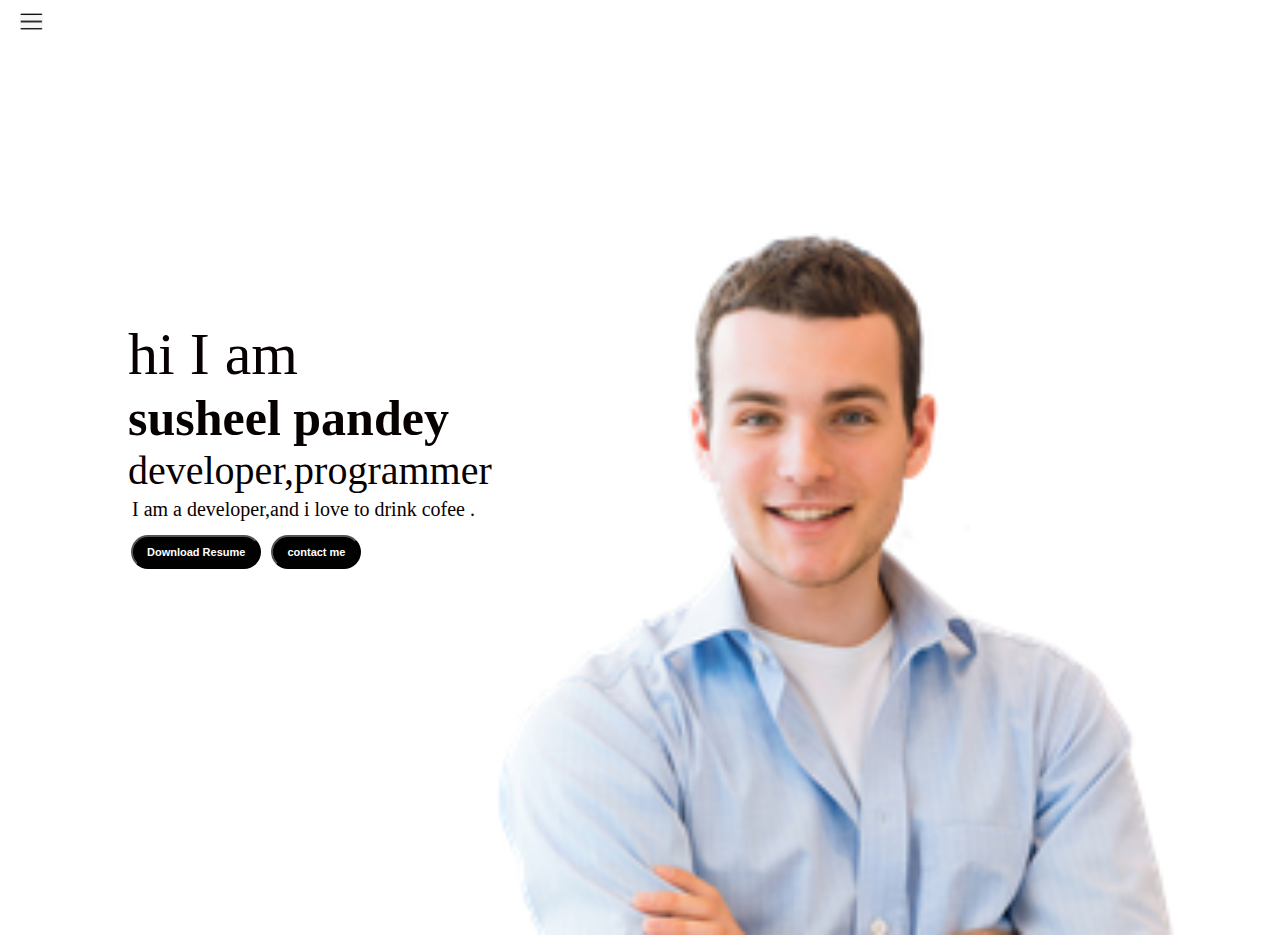
<file: index.html>
<!DOCTYPE html>
<html lang="en">
  <head>
    <meta charset="UTF-8" />
    <meta http-equiv="X-UA-Compatible" content="IE=edge" />
    <meta name="viewport" content="width=device-width, initial-scale=1.0" />
    <title>susheel pandey-web developer,programmer,ML enthusiast</title>
    <link rel="stylesheet" href="style.css" />
  </head>

  <body>
    <div class="container">
      <div class="sidebar sidebarGo">
        <nav>
          <ul>
            <li><a href="./index.html">Home</a></li>
            <li><a href="./intro.html">intro</a></li>
            <li><a href="./services.html">services</a></li>
            <li><a href="./resume.html">Resume</a></li>
            <li><a href="./blog.html">Blog</a></li>
            <li><a href="./contact.html">contact</a></li>
          </ul>
        </nav>
      </div>
      <div class="main">
        <div class="hamburger">
          <img src="sidebar.png" class="sidebar ham" width="23px" />
          <img
            src="cross.png"
            class="cross"
            id="cross1"
            alt=""
            srcset=""
            width="23px"
          />
        </div>
        <div class="info">
          <div class="devinfo">
            <div class="hello">hi I am</div>
            <div class="name">susheel pandey</div>
            <div class="about">developer,programmer</div>
            <div class="moreabout">
              I am a developer,and i love to drink cofee .
            </div>
            <div class="buttons">
              <a href="./resume.txt" target="_blank">
                <button>Download Resume</button></a
              >
              <a href="./contact.html"><button>contact me</button></a>
            </div>
          </div>
          <div class="devpic">
            <img src="dev.png" alt="sachin" />
          </div>
        </div>
      </div>
    </div>
    <script src="script.js"></script>
  </body>
</html>
</file>
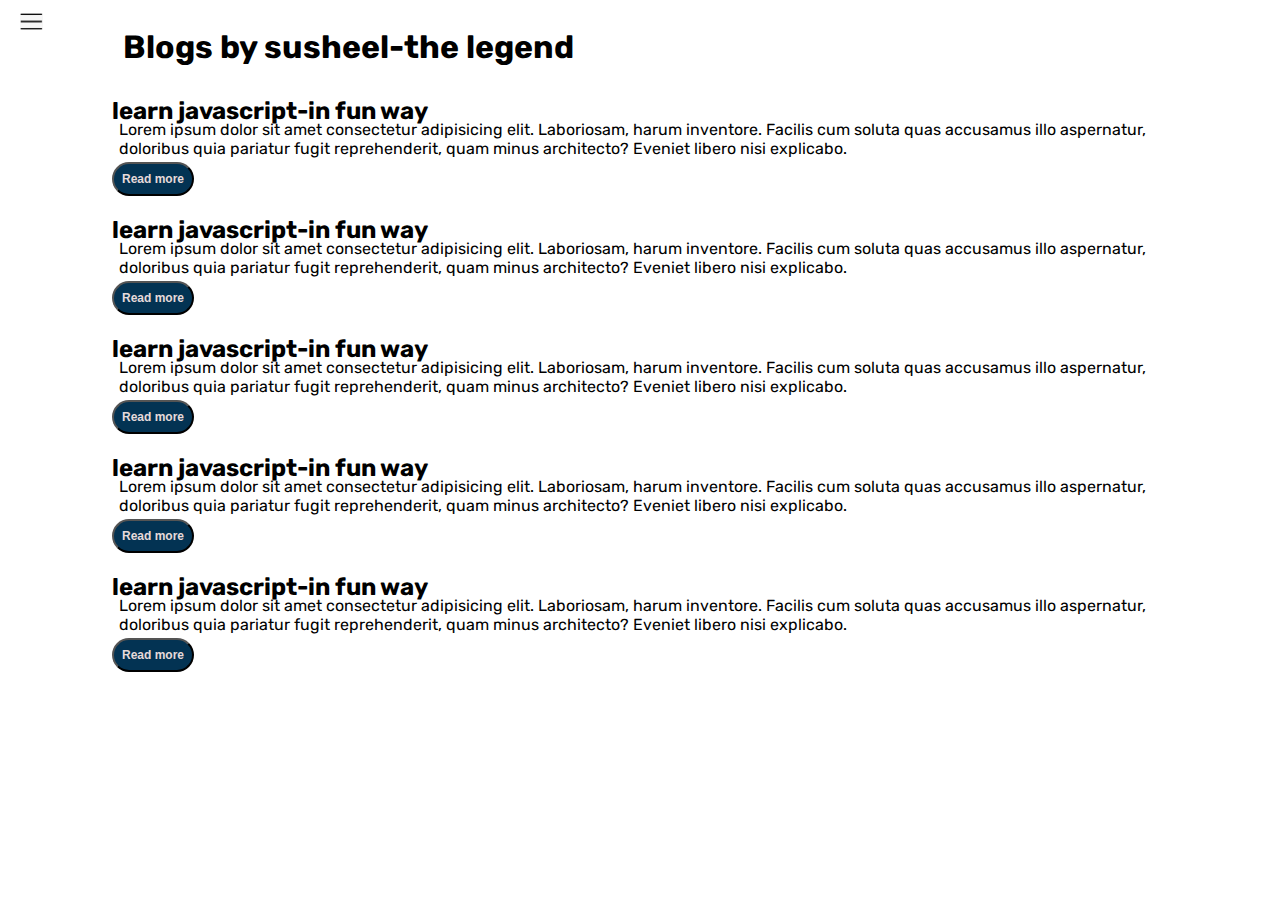
<file: blog.html>
<!DOCTYPE html>
<html lang="en">
  <head>
    <meta charset="UTF-8" />
    <meta http-equiv="X-UA-Compatible" content="IE=edge" />
    <meta name="viewport" content="width=device-width, initial-scale=1.0" />
    <title>susheel pandey-web developer,programmer,ML enthusiast</title>
    <link rel="stylesheet" href="style.css" />
  </head>

  <body>
    <div class="container">
      <div class="sidebar sidebarGo">
        <nav>
          <ul>
            <li><a href="./index.html">Home</a></li>
            <li><a href="./intro.html">intro</a></li>
            <li><a href="./services.html">services</a></li>
            <li><a href="./resume.html">Resume</a></li>
            <li><a href="./blog.html">Blog</a></li>
            <li><a href="./contact.html">contact</a></li>
          </ul>
        </nav>
      </div>
      <div class="main">
        <div class="hamburger">
          <img src="sidebar.png" class="sidebar ham" width="23px" />
          <img
            src="cross.png"
            class="cross"
            id="cross1"
            alt=""
            srcset=""
            width="23px"
          />
        </div>
        <div class="blog">
          <h1>Blogs by susheel-the legend</h1>
          <div class="blogitem">
            <h2>learn javascript-in fun way</h2>
            <p>
              Lorem ipsum dolor sit amet consectetur adipisicing elit.
              Laboriosam, harum inventore. Facilis cum soluta quas accusamus
              illo aspernatur, doloribus quia pariatur fugit reprehenderit, quam
              minus architecto? Eveniet libero nisi explicabo.
            </p>
            <button class="btn btn-sm1">Read more</button>
          </div>
          <div class="blogitem">
            <h2>learn javascript-in fun way</h2>
            <p>
              Lorem ipsum dolor sit amet consectetur adipisicing elit.
              Laboriosam, harum inventore. Facilis cum soluta quas accusamus
              illo aspernatur, doloribus quia pariatur fugit reprehenderit, quam
              minus architecto? Eveniet libero nisi explicabo.
            </p>
            <button class="btn btn-sm1">Read more</button>
          </div>
          <div class="blogitem">
            <h2>learn javascript-in fun way</h2>
            <p>
              Lorem ipsum dolor sit amet consectetur adipisicing elit.
              Laboriosam, harum inventore. Facilis cum soluta quas accusamus
              illo aspernatur, doloribus quia pariatur fugit reprehenderit, quam
              minus architecto? Eveniet libero nisi explicabo.
            </p>
            <button class="btn btn-sm1">Read more</button>
          </div>
          <div class="blogitem">
            <h2>learn javascript-in fun way</h2>
            <p>
              Lorem ipsum dolor sit amet consectetur adipisicing elit.
              Laboriosam, harum inventore. Facilis cum soluta quas accusamus
              illo aspernatur, doloribus quia pariatur fugit reprehenderit, quam
              minus architecto? Eveniet libero nisi explicabo.
            </p>
            <button class="btn btn-sm1">Read more</button>
          </div>
          <div class="blogitem">
            <h2>learn javascript-in fun way</h2>
            <p>
              Lorem ipsum dolor sit amet consectetur adipisicing elit.
              Laboriosam, harum inventore. Facilis cum soluta quas accusamus
              illo aspernatur, doloribus quia pariatur fugit reprehenderit, quam
              minus architecto? Eveniet libero nisi explicabo.
            </p>
            <button class="btn btn-sm1">Read more</button>
          </div>
        </div>
      </div>
    </div>
    <script src="script.js"></script>
  </body>
</html>
</file>
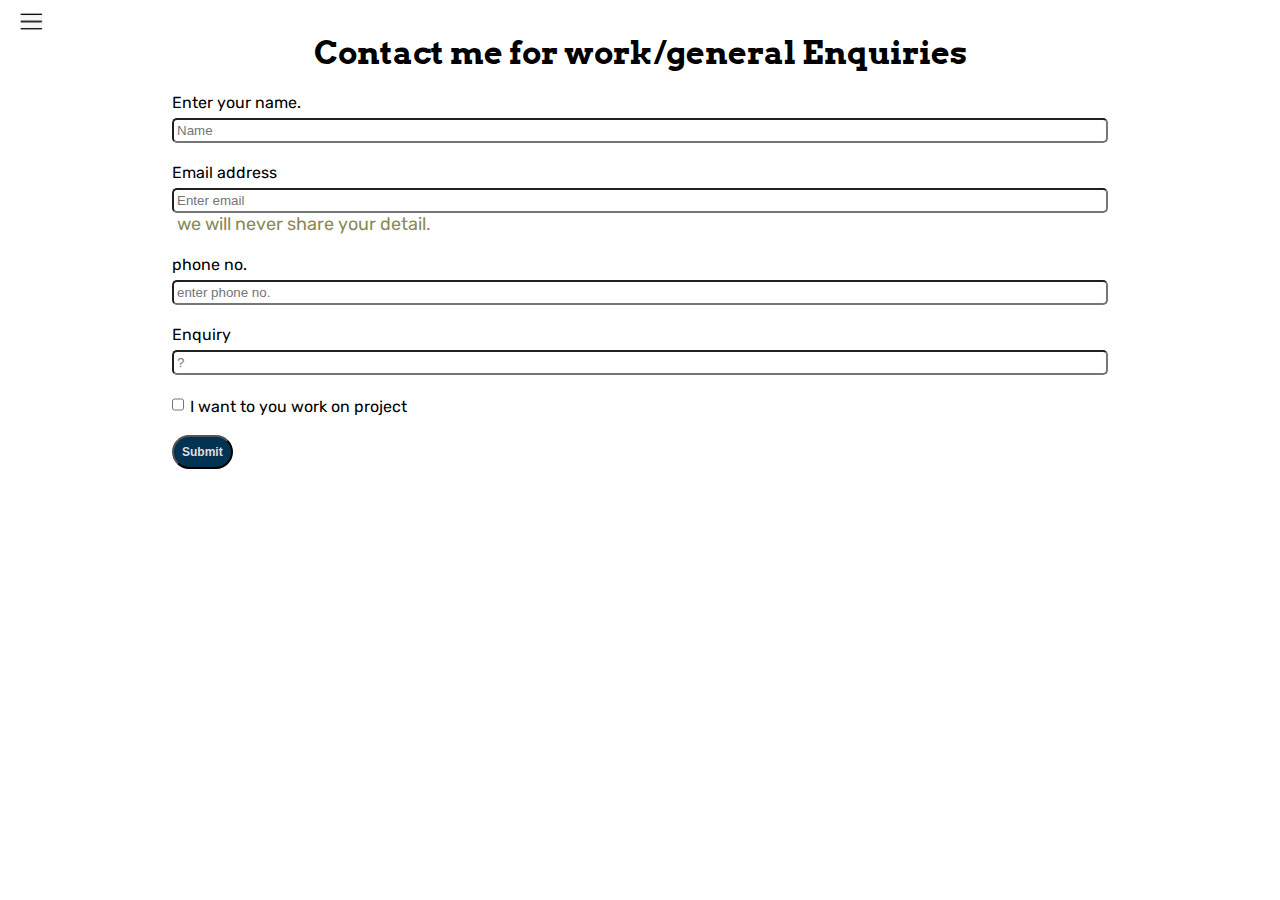
<file: contact.html>
<!DOCTYPE html>
<html lang="en">
  <head>
    <meta charset="UTF-8" />
    <meta http-equiv="X-UA-Compatible" content="IE=edge" />
    <meta name="viewport" content="width=device-width, initial-scale=1.0" />
    <title>susheel pandey-web developer,programmer,ML enthusiast</title>
    <link rel="stylesheet" href="style.css" />
  </head>

  <body>
    <div class="container">
      <div class="sidebar sidebarGo">
        <nav>
          <ul>
            <li><a href="./index.html">Home</a></li>
            <li><a href="/intro.html">my intro</a></li>
            <li><a href="/services.html">services</a></li>
            <li><a href="/resume.html">Resume</a></li>
            <li><a href="/blog.html">Blog</a></li>
            <li><a href="/contact.html">contact me</a></li>
          </ul>
        </nav>
      </div>
      <div class="main">
        <div class="hamburger">
          <img src="sidebar.png" class="sidebar ham" width="23px" />
          <img
            src="cross.png"
            class="cross"
            id="cross1"
            alt=""
            srcset=""
            width="23px"
          />
        </div>
        <div class="contactform">
          <h1>Contact me for work/general Enquiries</h1>
          <form>
            <div class="form-group">
              <label for="clientemail">Enter your name.</label>
              <input
                type="email"
                class="form-control"
                id="client-email"
                aria-describedby="emailHelp"
                placeholder="Name"
              />
              
            </div>
            <div class="form-group">
              <label for="clientemail">Email address</label>
              <input
                type="email"
                class="form-control"
                id="client-email"
                aria-describedby="emailHelp"
                placeholder="Enter email"
              />
              <small class="emailHelp" id="emailHelp1"></>
                we will never share your detail.</small>
              
            </div>
    
            <div class="form-group">
              <label for="client phone">phone no.</label>
              <input
                type="phone"
                class="form-control"
                id="clientphone"
                placeholder="enter phone no."
              />
            </div>
            <div class="form-group">
              <label for="client phone">Enquiry</label>
              <input
                type="text"
                class="form-control"
                id="clientphone"
                placeholder="?"
              />
            </div>
            <div class="form-group" id="form-check">
              <input type="checkbox" class="form-check-input" id="isclient">
              <label class="form-check-label" id="numb" for="isclient"
                >I want to you work on project</label
              >
            </div>
            <button type="submit" class="btn-sm1">Submit</button>
          </form>
        </div>
      </div>
    </div>
    <script src="script.js"></script>
  </body>
</html>
</file>
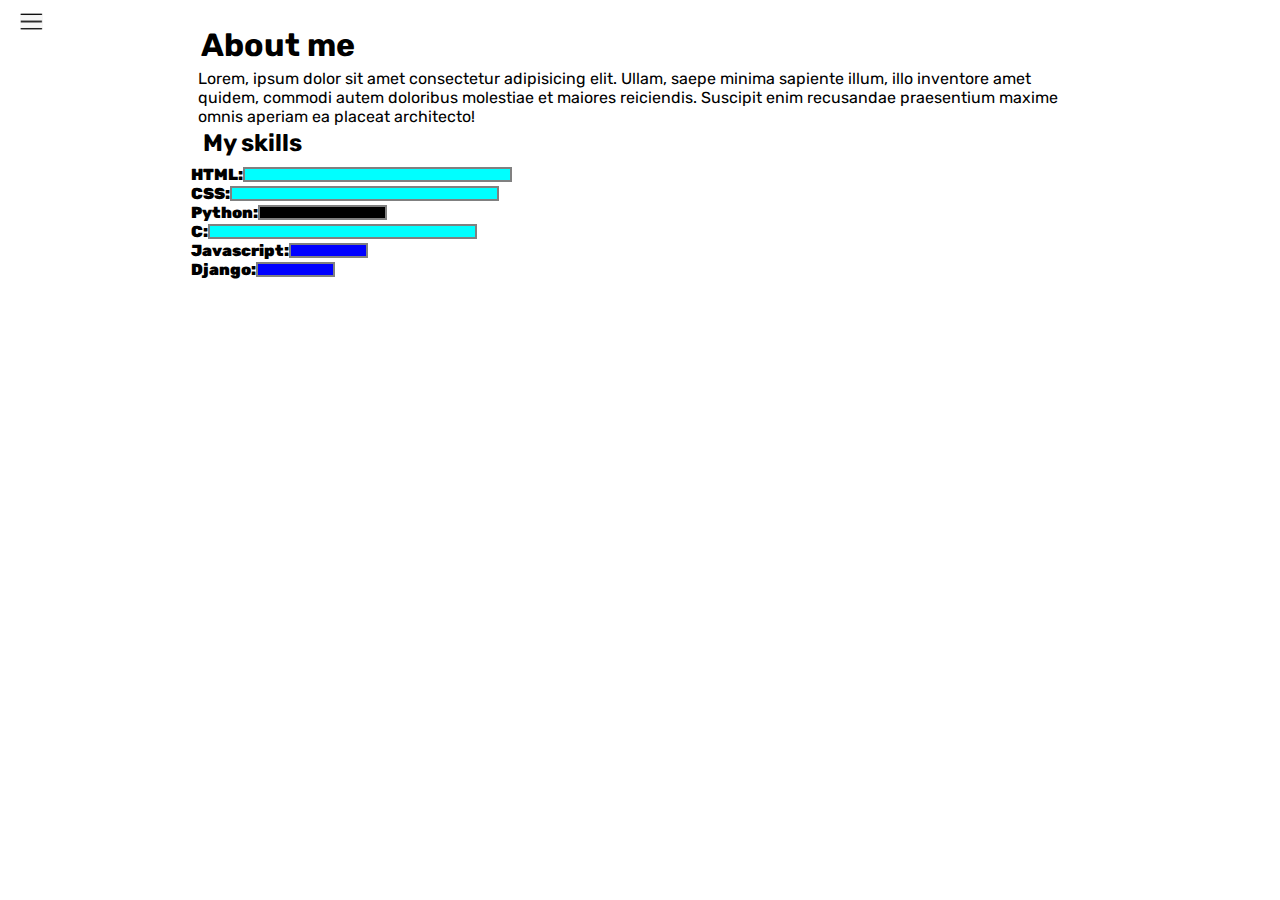
<file: intro.html>
<!DOCTYPE html>
<html lang="en">
  <head>
    <meta charset="UTF-8" />
    <meta http-equiv="X-UA-Compatible" content="IE=edge" />
    <meta name="viewport" content="width=device-width, initial-scale=1.0" />
    <title>susheel pandey-web developer,programmer,ML enthusiast</title>
    <link rel="stylesheet" href="style.css" />
  </head>

  <body>
    <div class="container">
      <div class="sidebar sidebarGo">
        <nav>
            <ul>
              <li><a href="./index.html">Home</a></li>
              <li><a href="./intro.html">intro</a></li>
              <li><a href="./services.html">services</a></li>
              <li><a href="./resume.html">Resume</a></li>
              <li><a href="./blog.html">Blog</a></li>
              <li><a href="./contact.html">contact</a></li>
            </ul>
          </nav>
      </div>
      <div class="main">
        <div class="hamburger">
          <img src="sidebar.png" class="sidebar ham" width="23px" />
          <img
            src="cross.png"
            class="cross"
            id="cross1"
            alt=""
            srcset=""
            width="23px"
          />
        </div>
        <div class="intro">
            <h1>About me</h1>
            <p>Lorem, ipsum dolor sit amet consectetur adipisicing elit. Ullam, saepe minima sapiente illum, illo inventore amet quidem, commodi autem doloribus molestiae et maiores reiciendis. Suscipit enim recusandae praesentium maxime omnis aperiam ea placeat architecto!</p>
            <h2>My skills</h2>
            <div class="skillcontainer">
              <div class="skillitem">HTML:<div class="skill hundred"></div></div>
              <div class="skillitem">CSS:<div class="skill hundred"></div></div>
              <div class="skillitem">Python:<div class="skill fifty"></div></div>
              <div class="skillitem">C:<div class="skill hundred"></div></div>
              <div class="skillitem">Javascript:<div class="skill t5"></div></div>
              <div class="skillitem">Django:<div class="skill t5"></div></div>
            </div>
            <!--TODO create a list of my project-->
          </div>
      </div>
      <script src="script.js"></script>
  </body>
</html>
</file>
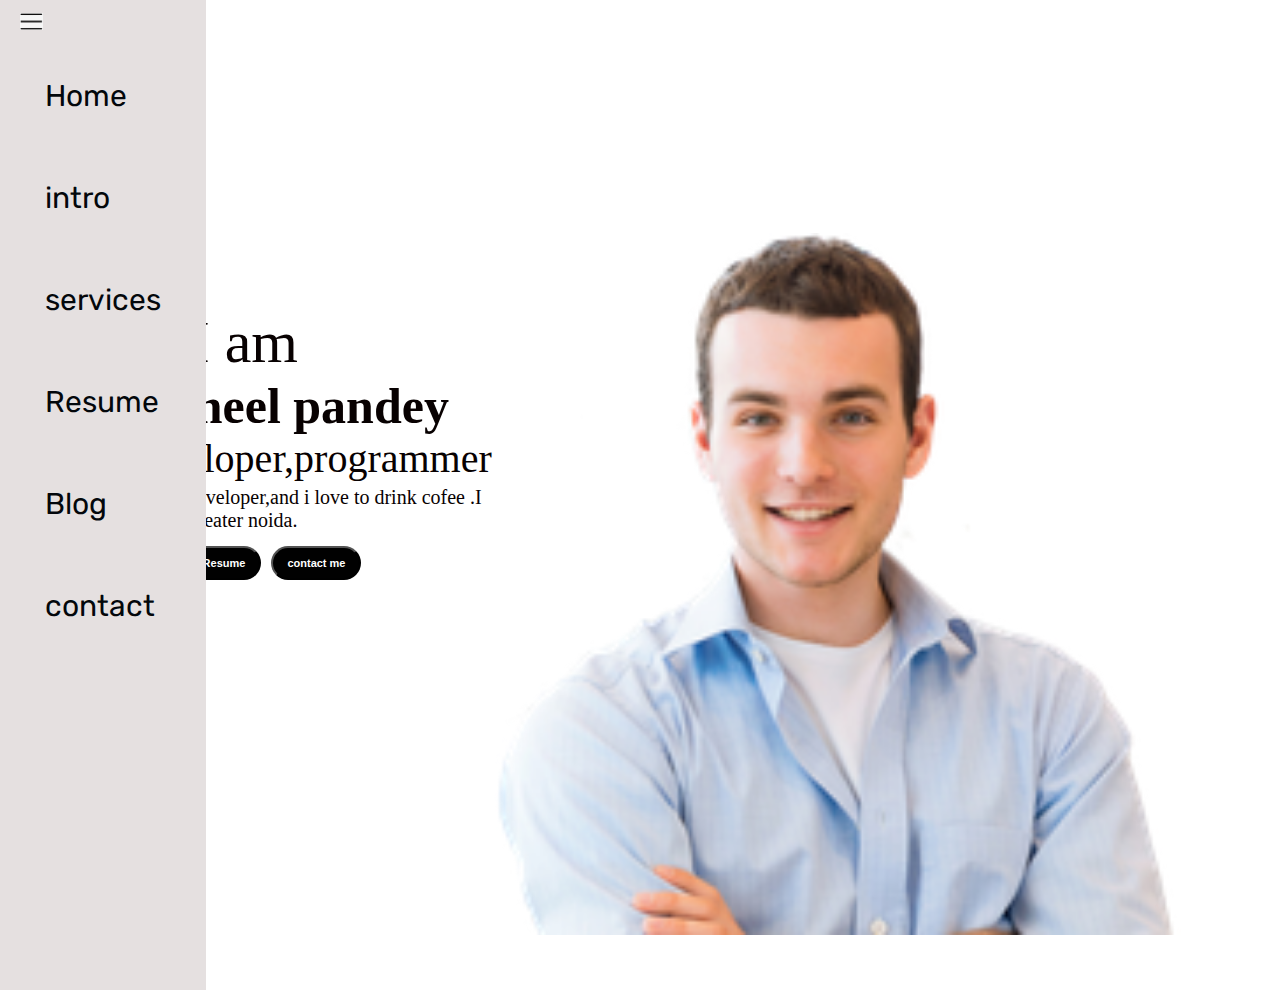
<file: services.html>
<!DOCTYPE html>
<html lang="en">
  <head>
    <meta charset="UTF-8" />
    <meta http-equiv="X-UA-Compatible" content="IE=edge" />
    <meta name="viewport" content="width=device-width, initial-scale=1.0" />
    <title>susheel pandey-web developer,programmer,ML enthusiast</title>
    <link rel="stylesheet" href="style.css" />
  </head>

  <body>
    <div class="container">
      <div class="sidebar">
        <nav>
          <ul>
            <li><a href="./index.html">Home</a></li>
            <li><a href="./intro.html">intro</a></li>
            <li><a href="./services.html">services</a></li>
            <li><a href="./resume.html">Resume</a></li>
            <li><a href="./blog.html">Blog</a></li>
            <li><a href="./contact.html">contact</a></li>
          </ul>
        </nav>
      </div>
      <div class="main">
        <div class="hamburger">
          <img src="sidebar.png" class="sidebar ham" width="23px" />
          <img
            src="cross.png"
            class="cross"
            id="cross1"
            alt=""
            srcset=""
            width="23px"
          />
        </div>
        <div class="info">
          <div class="devinfo">
            <div class="hello">hi I am</div>
            <div class="name">susheel pandey</div>
            <div class="about">developer,programmer</div>
            <div class="moreabout">
              I am a developer,and i love to drink cofee .I live in greater
              noida.
            </div>
            <div class="buttons">
              <button>Download Resume</button>
              <button>contact me</button>
            </div>
          </div>
          <div class="devpic">
            <img src="dev.png" alt="sachin" height="278vh" />
          </div>
        </div>
      </div>
    </div>
    <script src="script.js"></script>
  </body>
</html>
</file>
<file: style.css>
@import url("https://fonts.googleapis.com/css2?family=Rubik:wght@300&display=swap");
@import url("https://fonts.googleapis.com/css2?family=Arvo&family=Poppins:ital,wght@0,400;1,300&family=Rubik:wght@300&display=swap");
.sidebar {
  background-color: rgb(229, 224, 224);
  font-family: "Rubik", sans-serif;
  transition: transform 0.3s ease-in;
  position: absolute;
}
* {
  margin: 0;
  padding: 0;
}
.main {
  /*background-color: rgb(229, 224, 224);*/
  width: 150vw;
  padding: 23px;
}
.container {
  display: flex;
}
.sidebar nav {
  padding: 45px;
  height: 100vh;
}
.sidebar nav li {
  list-style: none;
  font-size: 30px;
  padding: 33px 0;
}
.sidebar nav li a {
  text-decoration: none;
  color: rgb(3, 7, 11);
}
.info {
  /* background-color: rgb(135, 50, 50);*/
  height: 48vh;
  width: 80vw;
  margin: 210px auto;
  display: flex;
  justify-content: space-around;
}
.devpic img {
  height: 78vh;
}
.name {
  color: rgb(8, 1, 1);
  font-size: 50px;
  font-weight: bold;
}
.about {
  color: rgb(8, 1, 1);
  font-size: 40px;
}
.hello {
  color: rgb(8, 1, 1);
  font-size: 60px;
}
.moreabout {
  color: rgb(8, 1, 1);
  margin: 4px;
  font-size: 20px;
}
.buttons button {
  margin: 10px 3px;
  padding: 9px 14px;
  border-radius: 22px;
  color: white;
  background-color: rgb(1, 1, 1);
  font-weight: bold;
  font-size: 11px;
  cursor: pointer;
}
.buttons button:hover {
  background-color: darkgrey;
  color: rgb(5, 6, 7);
}
.devinfo {
  display: flex;
  justify-content: center;
  flex-direction: column;
}
.contactform {
  padding: 0 34px;
  font-family: "Rubik", sans-serif;
  margin: 0 85px;
}
.contactform h1 {
  font-family: "Arvo", serif;
  text-align: center;
}
.contactform form div {
  padding: 10px 0;
  display: flex;
  flex-direction: column;
}
.contactform form {
  margin: 0 30px;
}
.contactform form div input {
  /* width: 26vw; */
  border-radius: 5px;
  margin: 6px 0 0;
  padding: 3px;
}
.emailHelp {
  font-size: 18px;
  color: rgb(137, 138, 85);
  margin: 0 5px;
}
#form-check div {
  flex-direction: row;
  text-align: left;
}
#form-check input {
  width: 12px;
  margin: 3px 0;
}
#numb {
  margin-left: 18px;
  margin-top: -17px;
}
.btn-sm {
  color: rgb(230, 218, 218);
  background-color: rgb(80, 134, 169);
  border-radius: 18px;
  font-weight: bold;
  font-size: 12px;
  cursor: pointer;
  padding: 9px;
}
.blogitem {
  margin: 20px;
  font-family: "Rubik", sans-serif;
}
.blog h1 {
  font-family: "Rubik", sans-serif;

  margin: 31px;
}
.blog {
  margin: -26px 69px;
}
.btn-sm1 {
  color: rgb(230, 218, 218);
  background-color: rgb(3, 51, 83);
  border-radius: 18px;
  font-weight: bold;
  font-size: 12px;
  cursor: pointer;
  padding: 8px;
  margin-top: 9px;
}
h1 {
  font-family: "Rubik", sans-serif;
  margin: 10px;
}
p {
  font-family: "Rubik", sans-serif;
  margin: -5px 7px;
}
.intro h2 {
  font-family: "Rubik", sans-serif;
  margin: 8px 12px;
}
.intro p {
  font-family: "Rubik", sans-serif;
}
.skill {
  width: 322px;
  height: 11px;
  background-color: red;
  border: 2px solid gray;
}
.skillitem {
  display: flex;
  align-items: center;
  font-family: "Rubik", sans-serif;
  font-weight: 900;
}
.intro {
  margin: -7px 168px;
}
.hundred {
  width: 265px;
  background-color: aqua;
}
.fifty {
  width: 125px;
  background-color: black;
}
.t5 {
  width: 75px;
  background-color: blue;
}
.sidebarGo {
  transform: translate(-443px, 0px);
  position: absolute;
}
#cross1 {
  margin-left: 143px;
}
.ham {
  margin-top: 3px;
  margin-left: 10px;
}
.hamburger {
  position: absolute;
  cursor: pointer;
  top: 10px;
  left: 10px;
}
@media (max-width: 900px) {
  .devpic {
    display: none;
  }
  .intro .blog .contactform {
    margin: 50px 8px;
  }
}
</file>
